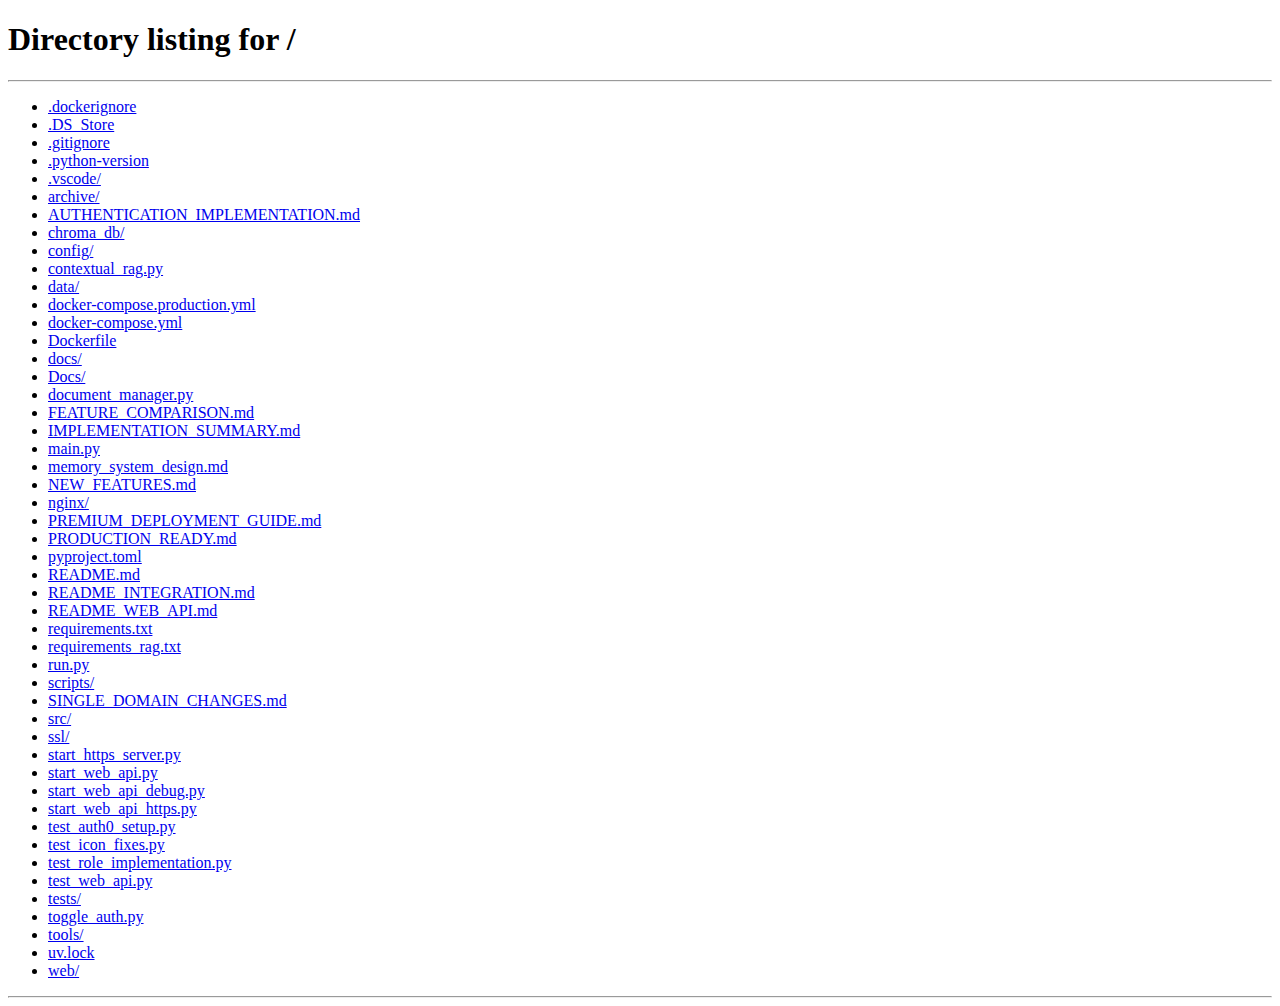
<file: web/auth-callback.html>
<!DOCTYPE html>
<html lang="en">
<head>
    <meta charset="UTF-8">
    <meta name="viewport" content="width=device-width, initial-scale=1.0">
    <title>🔄 Redirecting...</title>
    <meta http-equiv="Cache-Control" content="no-cache, no-store, must-revalidate">
    <meta http-equiv="Pragma" content="no-cache">
    <meta http-equiv="Expires" content="0">
    <style>
        body {
            font-family: system-ui, -apple-system, sans-serif;
            display: flex;
            justify-content: center;
            align-items: center;
            height: 100vh;
            margin: 0;
            background: linear-gradient(135deg, #667eea 0%, #764ba2 100%);
            color: white;
        }
        .spinner {
            border: 4px solid rgba(255,255,255,0.3);
            border-radius: 50%;
            border-top: 4px solid white;
            width: 40px;
            height: 40px;
            animation: spin 1s linear infinite;
            margin-right: 15px;
        }
        @keyframes spin {
            0% { transform: rotate(0deg); }
            100% { transform: rotate(360deg); }
        }
        .container {
            display: flex;
            align-items: center;
            text-align: center;
        }
    </style>
</head>
<body>
    <div class="container">
        <div class="spinner"></div>
        <div>
            <h2>🔄 Processing Authentication...</h2>
            <p>Redirecting you to the application...</p>
        </div>
    </div>

    <script>
        console.log('🔄 Auth0 callback page loaded');
        console.log('Current URL:', window.location.href);
        console.log('Search params:', window.location.search);
        console.log('Hash:', window.location.hash);
        
        // Immediately redirect to root domain with all parameters preserved
        const newUrl = window.location.origin + '/' + window.location.search + window.location.hash;
        console.log('🚀 Redirecting to:', newUrl);
        
        // Use replace to avoid adding to browser history
        window.location.replace(newUrl);
    </script>
</body>
</html>
</file>
